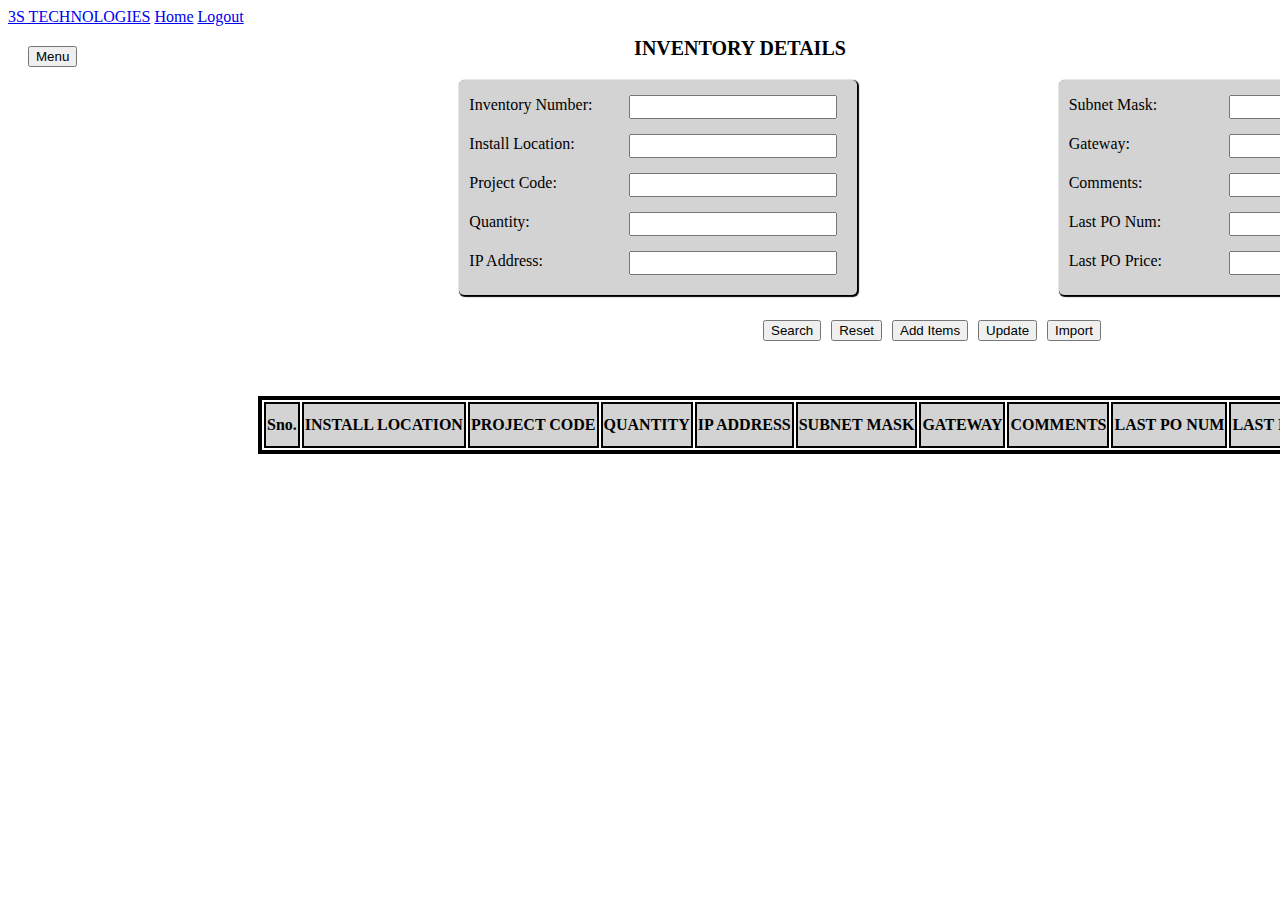
<file: templates/inventory.html>
<!DOCTYPE html>
<html lang="en">

<head>
    <meta charset="UTF-8">
    <meta name="viewport" content="width=device-width, initial-scale=1.0">
    <title>Document</title>
    <link rel="stylesheet" href="/static/style.css">
    <link href="https://cdn.jsdelivr.net/npm/bootstrap@5.3.2/dist/css/bootstrap.min.css" rel="stylesheet"
        integrity="sha384-T3c6CoIi6uLrA9TneNEoa7RxnatzjcDSCmG1MXxSR1GAsXEV/Dwwykc2MPK8M2HN" crossorigin="anonymous">
    <link rel="stylesheet" href="/static/style.css">
    <style>
        /* .filters-inventory {
            /* margin-top: -27px;
            margin-left: 190px;
            padding-left: 50px; 
        } */

        .search {
            display: flex;
            /* justify-content: center; */
            justify-content: space-evenly;
            margin-bottom: 20px;
            margin-left: 250px;
            max-height: 350px;
            /* box-shadow: 0 5px #888888; */
            width: 1400px;
        }

        .pad-15 {
            padding-top: 48px;
        }

        .grid1 {
            display: grid;
            /* margin-right: 30px; */
            box-shadow: 1px 1px 1px 1px black;
            background-color: lightgray;
            border-radius: 5px;
            padding: 10px;
        }

        .search input {
            width: 300px;
            font-size: 1rem;
            margin-top: 5px;
        }

        .container1 {
            /* margin-top: 10px; */
            margin: 50px;
            margin-left: 250px;
            width: 1400px;
            border: 2px solid black;
            /* justify-content: space-between; */
        }

        table,
        td {
            border: 1px solid black;
            /* border-collapse: collapse; */
            width: 1200px;
            text-align: center;
        }

        td {
            height: 40px;
            text-align: center;
            white-space: nowrap;
        }

        table {
            width: 1400px;
            border: 2px solid black;
        }

        th {
            border: 2px solid black;
            border-collapse: collapse;
            background-color: lightgray;
            width: 1200px;
            /* width: max-content; */
            height: 40px;
            text-align: center;
            /* width:100% */
            white-space: nowrap;
            /* color: white; */
        }

        .matter {
            overflow-x: scroll;
            overflow-y: scroll;
            width: 1400px;
            /* margin-left: 200px; */
            height: auto;
        }

        .button-container {
            display: flex;
            /* justify-content: center; */
            /* Adjust as needed */
            /* align-items: center; */
            margin-left: 750px;
            
            /* Adjust as needed */
        }

        .button-container div {
            margin: 5px;
        }

        .label-input-pair {
            display: flex;
            align-items: center;
            margin-bottom: 10px;
            margin-right: 10px;
        }

        .label-input-pair label {
            width: 150px;
            /* Adjust the width as needed */
            margin-right: 10px;
            text-align: left;
        }

        .label-input-pair input {
            width: 200px;
            /* Adjust the width as needed */
        }

        .add {
            overflow-y: auto;
            border: 2px solid black;
            /* box-shadow: 5px 10px #888880; */
            border-radius: 10px;
            width: 600px;
            display: none;
            overflow-x: visible;
            height: 220px;
            padding: 20px;
            margin-left: 650px;
            text-align: center;
            justify-items: center; 
            background-color: lightgray;
            /* display: grid; */
        }
        
        
        .btn {
            align-items: center;
        }

    </style>
</head>

<body>
    <div class="sidebar" id="sidebar">
        <ul>
            <li><a href="/main">Home</a></li>
            <li><a href="/item_details">Item Details</a></li>
            <li><a href="/inventory">Inventory</a></li>
            <li><a href="/purchase_orders">Purchase Orders</a></li>
            <li><a href="/lookup_details">Lookup Details</a></li>
        </ul>
    </div>
    <nav class="navbar bg-dark border-bottom border-body" data-bs-theme="dark">
        <div class="container-fluid mb-3 pt-3">
            <a class="navbar-brand" href="/main">3S TECHNOLOGIES</a>
            <a class="navbar-brand" href="/main">Home</a>
            <a class="navbar-brand" href="/logout">Logout</a>
        </div>
    </nav>
    <button class="toggle-btn" onclick="toggleSidebar()">Menu</button>
    <h3 style="margin-top: 30px; text-align: center;margin-top: -10PX;margin-left: 200PX;font-size: 20PX;">INVENTORY DETAILS</h3>
    <div class="filters-inventory" id="filters">
        <div class="box1">
            <div class="search">
                <div class="grid1">
                    <div class="label-input-pair">
                        <label for="search_inventory_id">Inventory Number:</label>
                        <input type="text" name="search" id="search_inventory_id">
                    </div>

                    <div class="label-input-pair">
                        <label for="search_install_location">Install Location:</label>
                        <input type="text" name="search" id="search_install_location">
                    </div>

                    <div class="label-input-pair">
                        <label for="search_project_code">Project Code:</label>
                        <input type="text" name="search" id="search_project_code">
                    </div>

                    <div class="label-input-pair">
                        <label for="search_quantity">Quantity:</label>
                        <input type="text" name="search" id="search_quantity">
                    </div>

                    <div class="label-input-pair">
                        <label for="search_ip_address">IP Address:</label>
                        <input type="text" name="search" id="search_ip_address">
                    </div>
                </div>

                <div class="grid1">
                    <div class="label-input-pair">
                        <label for="search_subnet_mask">Subnet Mask:</label>
                        <input type="text" name="search" id="search_subnet_mask">
                    </div>

                    <div class="label-input-pair">
                        <label for="search_gateway">Gateway:</label>
                        <input type="text" name="search" id="search_gateway">
                    </div>

                    <div class="label-input-pair">
                        <label for="search_comments">Comments:</label>
                        <input type="text" name="search" id="search_comments">
                    </div>

                    <div class="label-input-pair">
                        <label for="search_last_po_num">Last PO Num:</label>
                        <input type="text" name="search" id="search_last_po_num">
                    </div>

                    <div class="label-input-pair">
                        <label for="search_last_po_price">Last PO Price:</label>
                        <input type="text" name="search" id="search_last_po_price">
                    </div>
                </div>
                
            </div>
            <div class="button-container">
                <div>
                    <button onclick="fetchInventory(),toggleSearchBar()" class="button">Search</button>
                </div>
                <div>
                    <button onclick="resetFilters()" class="reset">Reset</button>
                </div>
                <form action="/execute1" method="post">
                    <button class="additem" style="margin: 5px;"> Add Items</button>
                </form>
                <form action="/update1" method="post">
                    <button  style="margin: 5px;">Update</button>
                </form>
                <form action="/upload1" method="post">
                    <button class="additem" style="margin: 5px;"> Import</button>
                </form>
                <!-- <button onclick="toggleAddBar()" style="margin: 5px;">Add Items</button> -->
            </div>
        </div>
    </div>
    <div class="add" style="display: none;">
        <form>
            <div class="label-input-pair">
                <label for="ITEM_NUMBER">Item Number:</label>
                <input type="text" name="ITEM_NUMBER" id="ITEM_NUMBER">
            </div>
            <div class="label-input-pair">
                <label for="INSTALL_LOCATION">Install Location:</label>
                <input type="text" name="INSTALL_LOCATION" id="INSTALL_LOCATION">
            </div>
            
            <div class="label-input-pair">
                <label for="PROJECT_CODE">Project Code:</label>
                <input type="text" name="PROJECT_CODE" id="PROJECT_CODE">
            </div>
            <div class="label-input-pair">
                <label for="QUANTITY">Quantity:</label>
                <input type="text" name="QUANTITY" id="QUANTITY">
            </div>
            <div class="label-input-pair">
                <label for="IP_ADDRESS">IP Address:</label>
                <input type="text" name="IP_ADDRESS" id="IP_ADDRESS">
            </div>
            <div class="label-input-pair">
                <label for="SUBNET_MASK">Subnet Mask:</label>
                <input type="text" name="SUBNET_MASK" id="SUBNET_MASK">
            </div>
            <div class="label-input-pair">
                <label for="GATEWAY">Gateway:</label>
                <input type="text" name="GATEWAY" id="GATEWAY">
            </div>
            <div class="label-input-pair">
                <label for="COMMENTS">Comments:</label>
                <input type="text" name="COMMENTS" id="COMMENTS">
            </div>
            <div class="label-input-pair">
                <label for="LAST_PO_NUM">Last PO Num:</label>
                <input type="text" name="LAST_PO_NUM" id="LAST_PO_NUM">
            </div>
            <!-- <div class="label-input-pair">
                <label for="ENABLED_FLAG">Enabled Flag:</label>
                <select id="ENABLED_FLAG" name="ENABLED_FLAG">
                    <option selected>Choose...</option>
                    <option value="Y">Yes</option>
                    <option value="N">No</option>
                </select>
            </div> -->
            <div class="label-input-pair">
                <label for="LAST_PO_PRICE">Last PO Price:</label>
                <input type="text" name="LAST_PO_PRICE" id="LAST_PO_PRICE">
            </div>
            <div class="label-input-pair">
                <label for="RENEWAL_DATE">Renewal Date:</label>
                <input type="date" name="RENEWAL_DATE" id="RENEWAL_DATE" readonly>
            </div>
            <div class="label-input-pair">
                <label for="NOTES">Notes:</label>
                <input type="text" name="NOTES" id="NOTES">
            </div>
            <div class="label-input-pair">
                <label for="CREATION_DATE">Creation Date:</label>
                <input type="date" name="CREATION_DATE" id="CREATION_DATE" readonly>
            </div>
            <div class="label-input-pair">
                <label for="LAST_UPDATE_DATE">Last Update Date:</label>
                <input type="date" name="LAST_UPDATE_DATE" id="LAST_UPDATE_DATE" readonly>
            </div>
            <div class="button-container1">
                <div>
                    <button type="button" onclick="submitForm1()" class="button1">Save</button>
                </div>
                <div>
                    <button type="button" onclick="toggleAddBar()" style="margin: 5px;">Cancel</button>
                </div>
            </div>
        </form>
    </div>
    <div class="container1">
        <div id="inventoryDataContainer" class="matter">
            <table>
                <tr>
                    <th>Sno.</th>
                    <th>INSTALL LOCATION</th>
                    <th>PROJECT CODE</th>
                    <th>QUANTITY</th>
                    <th>IP ADDRESS</th>
                    <th>SUBNET MASK</th>
                    <th>GATEWAY</th>
                    <th>COMMENTS</th>
                    <th>LAST PO NUM</th>
                    <th>LAST PO PRICE</th>
                    <th>RENEWAL DATE</th>
                    <th>NOTES</th>
                    <th>CREATION DATE</th>
                    <th>CREATED BY</th>
                    <th>LAST UPDATE DATE</th>
                    <th>LAST UPDATED BY</th>
                </tr>
            </table>
        </div>
    </div>

    <script src="/static/index.js"></script>

    <script>
        function fetchInventory() {
            var inventory_id = document.getElementById("search_inventory_id").value;
            var install_location = document.getElementById("search_install_location").value;
            var project_code = document.getElementById("search_project_code").value;
            var quantity = document.getElementById("search_quantity").value;
            var ip_address = document.getElementById("search_ip_address").value;
            var subnet_mask = document.getElementById("search_subnet_mask").value;
            var gateway = document.getElementById("search_gateway").value;
            var comments = document.getElementById("search_comments").value;
            var last_po_num = document.getElementById("search_last_po_num").value;
            var last_po_price = document.getElementById("search_last_po_price").value;

            var xhr = new XMLHttpRequest();
            xhr.onreadystatechange = function () {
                if (xhr.readyState == 4 && xhr.status == 200) {
                    // Update the content of the data container with the fetched item data
                    document.getElementById("inventoryDataContainer").innerHTML = xhr.responseText;
                }
            };
            var url = `/get_inventory_data?inventory_id=${encodeURIComponent(inventory_id)}&install_location=${encodeURIComponent(install_location)}&project_code=${encodeURIComponent(project_code)}&quantity=${encodeURIComponent(quantity)}&ip_address=${encodeURIComponent(ip_address)}&subnet_mask=${encodeURIComponent(subnet_mask)}&gateway=${encodeURIComponent(gateway)}&comments=${encodeURIComponent(comments)}&last_po_num=${encodeURIComponent(last_po_num)}&last_po_price=${encodeURIComponent(last_po_price)}`;
            xhr.open("GET", url, true);
            xhr.send();
        }

        function toggleSearchBar() {
            var searchBar = document.querySelector('.search');
            searchBar.style.display = (searchBar.style.display === 'none') ? 'flex' : 'none';
        }
        function resetFilters() {
            document.getElementById("search_inventory_id").value = "";
            document.getElementById("search_install_location").value = "";
            document.getElementById("search_project_code").value = "";
            document.getElementById("search_quantity").value = "";
            document.getElementById("search_ip_address").value = "";
            document.getElementById("search_subnet_mask").value = "";
            document.getElementById("search_gateway").value = "";
            document.getElementById("search_comments").value = "";
            document.getElementById("search_last_po_num").value = "";
            document.getElementById("search_last_po_price").value = "";
        }
        function toggleAddBar() {
            var addBar = document.querySelector('.add');
            addBar.style.display = (addBar.style.display === 'none') ? 'flex' : 'none';
        }

        function submitForm1() {
            // Get data from the form
            var ITEM_NUMBER = document.getElementById("ITEM_NUMBER").value;
            var INSTALL_LOCATION = document.getElementById("INSTALL_LOCATION").value;
            var PROJECT_CODE = document.getElementById("PROJECT_CODE").value;
            var QUANTITY = document.getElementById("QUANTITY").value;
            var IP_ADDRESS = document.getElementById("IP_ADDRESS").value;
            var SUBNET_MASK = document.getElementById("SUBNET_MASK").value;
            var GATEWAY = document.getElementById("GATEWAY").value;
            var COMMENTS = document.getElementById("COMMENTS").value;
            var LAST_PO_NUM = document.getElementById("LAST_PO_NUM").value;
            var LAST_PO_PRICE = document.getElementById("LAST_PO_PRICE").value;
            var RENEWAL_DATE = document.getElementById("RENEWAL_DATE").value;
            var NOTES = document.getElementById("NOTES").value;
            var CREATION_DATE = document.getElementById("CREATION_DATE").value;
            var LAST_UPDATE_DATE = document.getElementById("LAST_UPDATE_DATE").value;

            // AJAX request to send data to the server for insertion
            var xhr = new XMLHttpRequest();
            xhr.onreadystatechange = function () {
                if (xhr.readyState == 4 && xhr.status == 200) {
                    // Optionally, you can handle the response from the server
                    console.log(xhr.responseText);
                    alert("Form submitted successfully!");
                    // Clear the form fields after successful insertion
                    document.getElementById("ITEM_NUMBER").value = '';
                    document.getElementById("INSTALL_LOCATION").value = '';
                    document.getElementById("PROJECT_CODE").value = '';
                    document.getElementById("QUANTITY").value = '';
                    document.getElementById("IP_ADDRESS").value = '';
                    document.getElementById("SUBNET_MASK").value = '';
                    document.getElementById("GATEWAY").value = '';
                    document.getElementById("COMMENTS").value = '';
                    document.getElementById("LAST_PO_NUM").value = '';
                    document.getElementById("LAST_PO_PRICE").value = '';
                    document.getElementById("RENEWAL_DATE").value = '';
                    document.getElementById("NOTES").value = '';
                    document.getElementById("CREATION_DATE").value = '';
                    document.getElementById("LAST_UPDATE_DATE").value = '';
                    
                }
            };
            xhr.open("POST", "/insert_data4", true);
            xhr.setRequestHeader("Content-Type", "application/json;charset=UTF-8");

            // Send data as JSON
            var data = {
                "ITEM_NUMBER": ITEM_NUMBER,
                "INSTALL_LOCATION": INSTALL_LOCATION,
                "PROJECT_CODE": PROJECT_CODE,
                "QUANTITY": QUANTITY,
                "IP_ADDRESS": IP_ADDRESS,
                "SUBNET_MASK": SUBNET_MASK,
                "GATEWAY": GATEWAY,
                "COMMENTS": COMMENTS,
                "LAST_PO_NUM": LAST_PO_NUM,
                "LAST_PO_PRICE": LAST_PO_PRICE,
                "RENEWAL_DATE": RENEWAL_DATE,
                "NOTES": NOTES,
                "CREATION_DATE": CREATION_DATE,
                "LAST_UPDATE_DATE": LAST_UPDATE_DATE,
            };
            xhr.send(JSON.stringify(data));
        }




        document.getElementById('LAST_UPDATE_DATE').valueAsDate = new Date();
        document.getElementById('RENEWAL_DATE').valueAsDate = new Date();
        document.getElementById('CREATION_DATE').valueAsDate = new Date();
    </script>
    
</body>

</html>
</file>
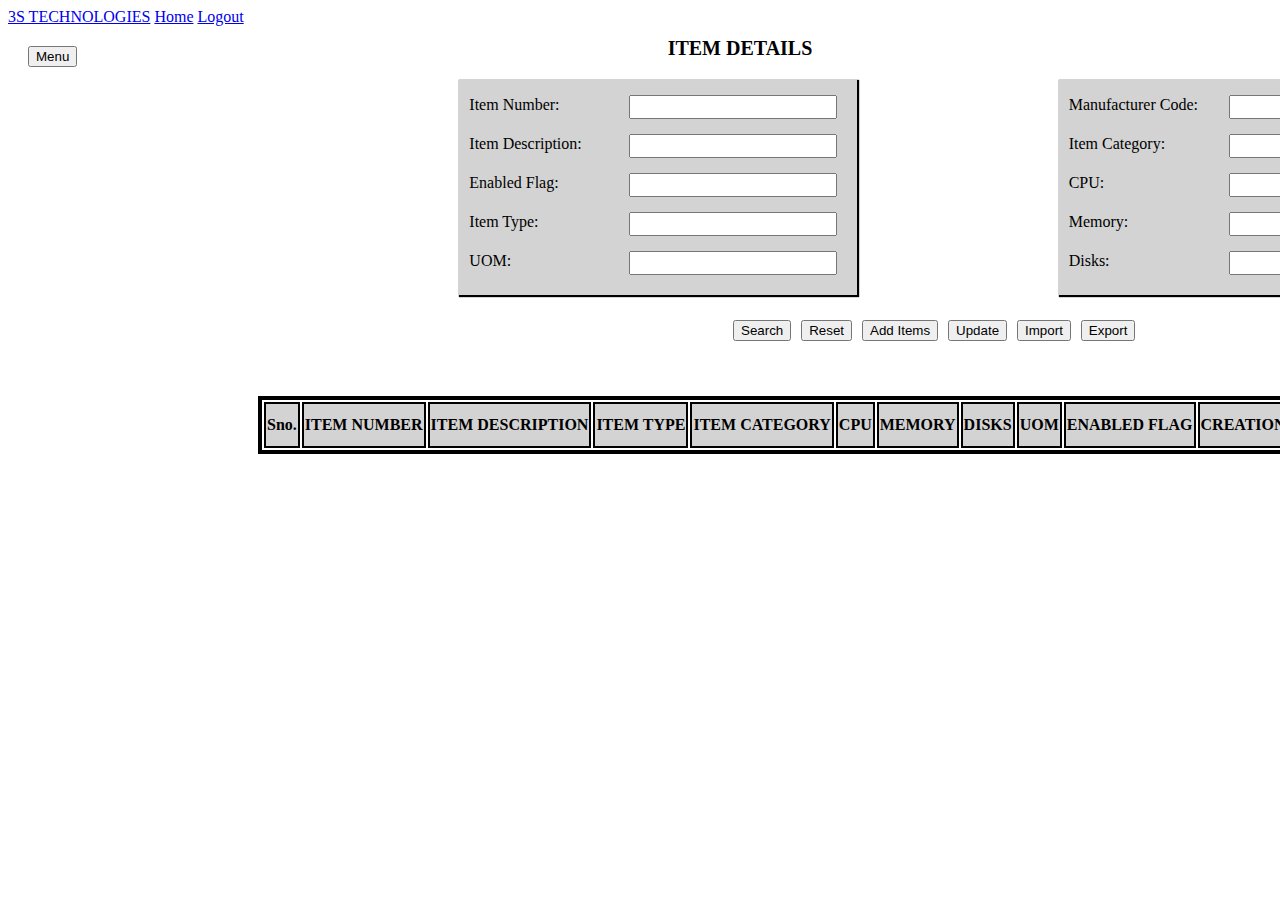
<file: templates/item_details.html>
<!DOCTYPE html>
<html lang="en">

<head>
    <meta charset="UTF-8">
    <meta name="viewport" content="width=device-width, initial-scale=1.0">
    <title>Document</title>
    <link rel="stylesheet" href="/static/style.css">
    <link href="https://cdn.jsdelivr.net/npm/bootstrap@5.3.2/dist/css/bootstrap.min.css" rel="stylesheet"
        integrity="sha384-T3c6CoIi6uLrA9TneNEoa7RxnatzjcDSCmG1MXxSR1GAsXEV/Dwwykc2MPK8M2HN" crossorigin="anonymous">
    <link rel="stylesheet" href="/static/style.css">
    <link rel="stylesheet" href="https://cdnjs.cloudflare.com/ajax/libs/font-awesome/6.5.1/css/all.min.css">
    <style>
        /* .filters-item_details {
            /* margin-top: -27px;
            margin-left: 190px;
            padding-left: 50px; 
        } */

        .search {
            display: flex;
            /* justify-content: center; */
            justify-content: space-evenly;
            margin-bottom: 20px;
            margin-left: 250px;
            max-height: 350px;
            /* box-shadow: 0 5px #888888; */
            width: 1400px;
        }

        .pad-15 {
            padding-top: 48px;
        }

        .grid1 {
            display: grid;
            /* margin-right: 30px; */
            box-shadow: 1px 1px 1px 1px black;
            background-color: lightgray;
            padding: 10px;
        }

        .search input {
            width: 300px;
            font-size: 1rem;
            margin-top: 5px;
        }

        .container1 {
            /* margin-top: 10px; */
            margin: 50px;
            margin-left: 250px;
            width: 1400px;
            border: 2px solid black;
            /* justify-content: space-between; */
        }

        table,
        td {
            border: 1px solid black;
            /* border-collapse: collapse; */
            width: 1200px;
            text-align: center;
        }

        td {
            height: 40px;
            text-align: center;
            white-space: nowrap;
        }

        table {
            width: 1400px;
            border: 2px solid black;
        }

        th {
            border: 2px solid black;
            border-collapse: collapse;
            background-color: lightgray;
            width: 1200px;
            /* width: max-content; */
            height: 40px;
            text-align: center;
            /* width:100% */
            white-space: nowrap;
            /* color: white; */
        }

        .matter {
            overflow-x: scroll;
            overflow-y: scroll;
            width: 1400px;
            /* margin-left: 200px; */
            height: auto;
        }

        .button-container {
            display: flex;
            /* justify-content: center; */
            /* Adjust as needed */
            /* align-items: center; */
            margin-left: 720px;
            
            /* Adjust as needed */
        }

        .button-container div {
            margin: 5px;
        }

        .label-input-pair {
            display: flex;
            align-items: center;
            margin-bottom: 10px;
            margin-right: 10px;
        }

        .label-input-pair label {
            width: 150px;
            /* Adjust the width as needed */
            margin-right: 10px;
            text-align: left;
        }

        .label-input-pair input {
            width: 200px;
            /* Adjust the width as needed */
        }

        .add {
            overflow-y: auto;
            border: 2px solid black;
            /* box-shadow: 5px 10px #888880; */
            border-radius: 10px;
            width: 600px;
            display: none;
            overflow-x: visible;
            height: 220px;
            padding: 20px;
            margin-left: 650px;
            text-align: center;
            justify-items: center; 
            /* display: grid; */
        }

        .btn {
            align-items: center;
        }
        
    </style>
</head>

<body>
    <div class="sidebar" id="sidebar">
        <ul>
            <li><a href="/main">Home</a></li>
            <li><a href="/item_details">Item Details</a></li>
            <li><a href="/inventory">Inventory</a></li>
            <li><a href="/purchase_orders">Purchase Orders</a></li>
            <li><a href="/lookup_details">Lookup Details</a></li>
        </ul>
    </div>
    <nav class="navbar bg-dark border-bottom border-body" data-bs-theme="dark">
        <div class="container-fluid mb-3 pt-3">

            <a class="navbar-brand" href="/main">3S TECHNOLOGIES</a>
            <a class="navbar-brand" href="/main">Home</a>
            <a class="navbar-brand" href="/logout">Logout</a>
        </div>
    </nav>
    <button class="toggle-btn" onclick="toggleSidebar()">Menu</button>
    <h3 style="margin-top: 30px; text-align: center;margin-top: -10PX;font-size: 20PX;margin-left: 200PX;">ITEM DETAILS</h3>
    <div class="filters-item_details" id="filters">
       
        <!-- <button class="toggle-btn" onclick="toggleSearchBar()"><i class="fa-solid fa-magnifying-glass"></i></button> -->
        <div class="box1">
            <div class="search">
                <div class="grid1">
                    <div class="label-input-pair">
                        <label for="search_item_number">Item Number:</label>
                        <input type="text" name="search" id="search_item_number">
                    </div>
                    <div class="label-input-pair">
                        <label for="search_item_description">Item Description:</label>
                        <input type="text" name="search" id="search_item_description">
                    </div>
                    <div class="label-input-pair">
                        <label for="search_enabled_flag">Enabled Flag:</label>
                        <input type="text" name="search" id="search_enabled_flag">
                    </div>
                    <div class="label-input-pair">
                        <label for="search_item_type">Item Type:</label>
                        <input type="text" name="search" id="search_item_type">
                    </div>
                    <div class="label-input-pair">
                        <label for="search_uom">UOM:</label>
                        <input type="text" name="search" id="search_uom">
                    </div>
                </div>
                <div class="grid1">
                    <div class="label-input-pair">
                        <label for="search_manufacturer_code">Manufacturer Code:</label>
                        <input type="text" name="search" id="search_manufacturer_code">
                    </div>
                    <div class="label-input-pair">
                        <label for="search_item_category">Item Category:</label>
                        <input type="text" name="search" id="search_item_category">
                    </div>
                    <div class="label-input-pair">
                        <label for="search_cpu">CPU:</label>
                        <input type="text" name="search" id="search_cpu">
                    </div>
                    <div class="label-input-pair">
                        <label for="search_memory">Memory:</label>
                        <input type="text" name="search" id="search_memory">
                    </div>
                    <div class="label-input-pair">
                        <label for="search_disks">Disks:</label>
                        <input type="text" name="search" id="search_disks">
                    </div>
                </div>
            </div>
            <div class="button-container">
                <div>
                    <button onclick="fetchItemData(),toggleSearchBar()" class="button">Search</button>
                </div>
                <div>
                    <button onclick="resetFilters()" class="reset">Reset</button>
                </div>
                <form action="/execute" method="post">
                    <button  style="margin: 5px;"> Add Items</button>
                </form>
                <!-- <div>
                    <button onclick="toggleAddBar()">Add Items</button>
                </div> -->
                <form action="/update" method="post">
                    <button style="margin: 5px;">Update</button>
                </form>
                <form action="/upload" method="post">
                    <button  style="margin: 5px;">Import</button>
                </form>
                <form action="/extract" method="post">
                    <button  style="margin: 5px;">Export</button>
                </form>
            </div>
        </div>
    </div>
    <div class="add" style="display: none;">
        <form>
            <div class="label-input-pair">
                <label for="ITEM_NUMBER">Item Number:</label>
                <input type="text" name="ITEM_NUMBER" id="ITEM_NUMBER">
            </div>
            <div class="label-input-pair">
                <label for="ITEM_DESCRIPTION">Item Description:</label>
                <input type="text" name="ITEM_DESCRIPTION" id="ITEM_DESCRIPTION">
            </div>
            
            <div class="label-input-pair">
                <label for="ITEM_TYPE">Item Type:</label>
                <input type="text" name="ITEM_TYPE" id="ITEM_TYPE">
            </div>
            <div class="label-input-pair">
                <label for="MANUFACTURER_CODE">Manufacturer Code:</label>
                <input type="text" name="MANUFACTURER_CODE" id="MANUFACTURER_CODE">
            </div>
            <div class="label-input-pair">
                <label for="ITEM_CATEGORY">Item Category:</label>
                <input type="text" name="ITEM_CATEGORY" id="ITEM_CATEGORY">
            </div>
            
            <div class="label-input-pair">
                <label for="CPU">CPU:</label>
                <input type="text" name="CPU" id="CPU">
            </div>
            <div class="label-input-pair">
                <label for="MEMORY">Memory:</label>
                <input type="text" name="MEMORY" id="MEMORY">
            </div>
            <div class="label-input-pair">
                <label for="DISKS">DISKS:</label>
                <input type="text" name="DISKS" id="DISKS">
            </div>
            
            <div class="label-input-pair">
                <label for="UOM">UOM:</label>
                <input type="text" name="UOM" id="UOM">
            </div>
            
            <div class="label-input-pair">
                <label for="ENABLED_FLAG">Enabled Flag:</label>
                <select id="ENABLED_FLAG" name="ENABLED_FLAG">
                    <option selected>Choose...</option>
                    <option value="Y">Yes</option>
                    <option value="N">No</option>
                </select>
            </div>
            
            <div class="label-input-pair">
                <label for="CREATION_DATE">Creation Date:</label>
                <input type="date" name="CREATION_DATE" id="CREATION_DATE" readonly>
            </div>
            
            <div class="label-input-pair">
                <label for="LAST_UPDATE_DATE">Last Update Date:</label>
                <input type="date" name="LAST_UPDATE_DATE" id="LAST_UPDATE_DATE" readonly>
            </div>
            
            <div class="button-container1">
                <div>
                    <button type="button" onclick="submitForm1()" class="button1">Save</button>
                </div>
                <div>
                    <button type="button" onclick="toggleAddBar()" style="margin: 5px;">Cancel</button>
                </div>
            </div>
        </form>
    </div>
    <div class="container1">
        <div id="itemDataContainer" class="matter">
            <table>
                <tr>
                    
                    <th>Sno.</th>
                    <th>ITEM NUMBER</th>
                    <th>ITEM DESCRIPTION</th>
                    <th>ITEM TYPE</th>
                    <th>ITEM CATEGORY</th>
                    <th>CPU</th>
                    <th>MEMORY</th>
                    <th>DISKS</th>
                    <th>UOM</th>
                    <th>ENABLED FLAG</th>
                    <th>CREATION DATE</th>
                    <th>CREATED BY</th>
                    <th>LAST UPDATE DATE</th>
                    <th>LAST UPDATED BY</th>
                </tr>
                
            </table>
        </div>
    </div>


    <script src="/static/index.js"></script>
    <script>
        function fetchItemData() {
            // Collect filter values
            // var item_id = document.getElementById("search_item_id").value;
            var item_number = document.getElementById("search_item_number").value;
            var item_description = document.getElementById("search_item_description").value;
            var enabled_flag = document.getElementById("search_enabled_flag").value;
            var item_type = document.getElementById("search_item_type").value;
            var manufacturer_code = document.getElementById("search_manufacturer_code").value;
            var item_category = document.getElementById("search_item_category").value;
            var cpu = document.getElementById("search_cpu").value;
            var memory = document.getElementById("search_memory").value;
            var disks = document.getElementById("search_disks").value;
            var uom = document.getElementById("search_uom").value;
            // Use an AJAX request to fetch item data from the server
            var xhr = new XMLHttpRequest();
            xhr.onreadystatechange = function () {
                if (xhr.readyState == 4 && xhr.status == 200) {
                    // Update the content of the data container with the fetched item data
                    document.getElementById("itemDataContainer").innerHTML = xhr.responseText;
                }
            };

            // Construct URL with filter parameters
            var url = `/get_item_data?item_number=${encodeURIComponent(item_number)}&item_description=${encodeURIComponent(item_description)}&enabled_flag=${encodeURIComponent(enabled_flag)}&item_type=${encodeURIComponent(item_type)}&manufacturer_code=${encodeURIComponent(manufacturer_code)}&item_category=${encodeURIComponent(item_category)}&cpu=${encodeURIComponent(cpu)}&memory=${encodeURIComponent(memory)}&disks=${encodeURIComponent(disks)}&uom=${encodeURIComponent(uom)}`;
            xhr.open("GET", url, true);
            xhr.send();
        }
        function toggleSearchBar() {
            var searchBar = document.querySelector('.search');
            searchBar.style.display = (searchBar.style.display === 'none') ? 'flex' : 'none';
        }
        function resetFilters() {
            // Reset all filter fields to empty
            document.getElementById("search_item_number").value = "";
            document.getElementById("search_item_description").value = "";
            document.getElementById("search_enabled_flag").value = "";
            document.getElementById("search_item_type").value = "";
            document.getElementById("search_manufacturer_code").value = "";
            document.getElementById("search_item_category").value = "";
            document.getElementById("search_cpu").value = "";
            document.getElementById("search_memory").value = "";
            document.getElementById("search_disks").value = "";
            document.getElementById("search_uom").value = "";
        }
        function toggleAddBar() {
            var addBar = document.querySelector('.add');
            addBar.style.display = (addBar.style.display === 'none') ? 'grid' : 'none';
        }

        function submitForm1() {
            // Get data from the form
            var ITEM_NUMBER = document.getElementById("ITEM_NUMBER").value;
            var ITEM_DESCRIPTION = document.getElementById("ITEM_DESCRIPTION").value;
            var ITEM_TYPE = document.getElementById("ITEM_TYPE").value;
            var MANUFACTURER_CODE = document.getElementById("MANUFACTURER_CODE").value;
            var ITEM_CATEGORY = document.getElementById("ITEM_CATEGORY").value;
            var CPU = document.getElementById("CPU").value;
            var MEMORY = document.getElementById("MEMORY").value;
            var DISKS = document.getElementById("DISKS").value;
            var UOM = document.getElementById("UOM").value;
            var ENABLED_FLAG = document.getElementById("ENABLED_FLAG").value;
            var CREATION_DATE = document.getElementById("CREATION_DATE").value;
            var LAST_UPDATE_DATE = document.getElementById("LAST_UPDATE_DATE").value;

            // AJAX request to send data to the server for insertion
            var xhr = new XMLHttpRequest();
            xhr.onreadystatechange = function () {
                if (xhr.readyState == 4 && xhr.status == 200) {
                    // Optionally, you can handle the response from the server
                    console.log(xhr.responseText);
                    alert("Form submitted successfully!");
                    // Clear the form fields after successful insertion
                    document.getElementById("ITEM_NUMBER").value = '';
                    document.getElementById("ITEM_DESCRIPTION").value = '';
                    document.getElementById("ITEM_TYPE").value = '';
                    document.getElementById("MANUFACTURER_CODE").value = '';
                    
                    document.getElementById("ITEM_CATEGORY").value = '';
                    document.getElementById("CPU").value = '';
                    document.getElementById("MEMORY").value = '';
                    document.getElementById("DISKS").value = '';
                    
                    document.getElementById("UOM").value = '';
                    document.getElementById("ENABLED_FLAG").value = '';
                    
                    document.getElementById("CREATION_DATE").value = '';
                    document.getElementById("LAST_UPDATE_DATE").value = '';
                    
                }
            };
            xhr.open("POST", "/insert_data1", true);
            xhr.setRequestHeader("Content-Type", "application/json;charset=UTF-8");

            // Send data as JSON
            var data = {
                "ITEM_NUMBER": ITEM_NUMBER,
                "ITEM_DESCRIPTION": ITEM_DESCRIPTION,
                "ITEM_TYPE": ITEM_TYPE,
                "MANUFACTURER_CODE": MANUFACTURER_CODE,
                "ITEM_CATEGORY": ITEM_CATEGORY,
                "CPU": CPU,
                "MEMORY": MEMORY,
                "DISKS": DISKS,
                "UOM": UOM,
                "ENABLED_FLAG": ENABLED_FLAG,
                "CREATION_DATE": CREATION_DATE,
                "LAST_UPDATE_DATE": LAST_UPDATE_DATE,
            };
            xhr.send(JSON.stringify(data));
        }
        document.getElementById('LAST_UPDATE_DATE').valueAsDate = new Date();
        document.getElementById('CREATION_DATE').valueAsDate = new Date();
    </script>
</body>

</html>
</file>
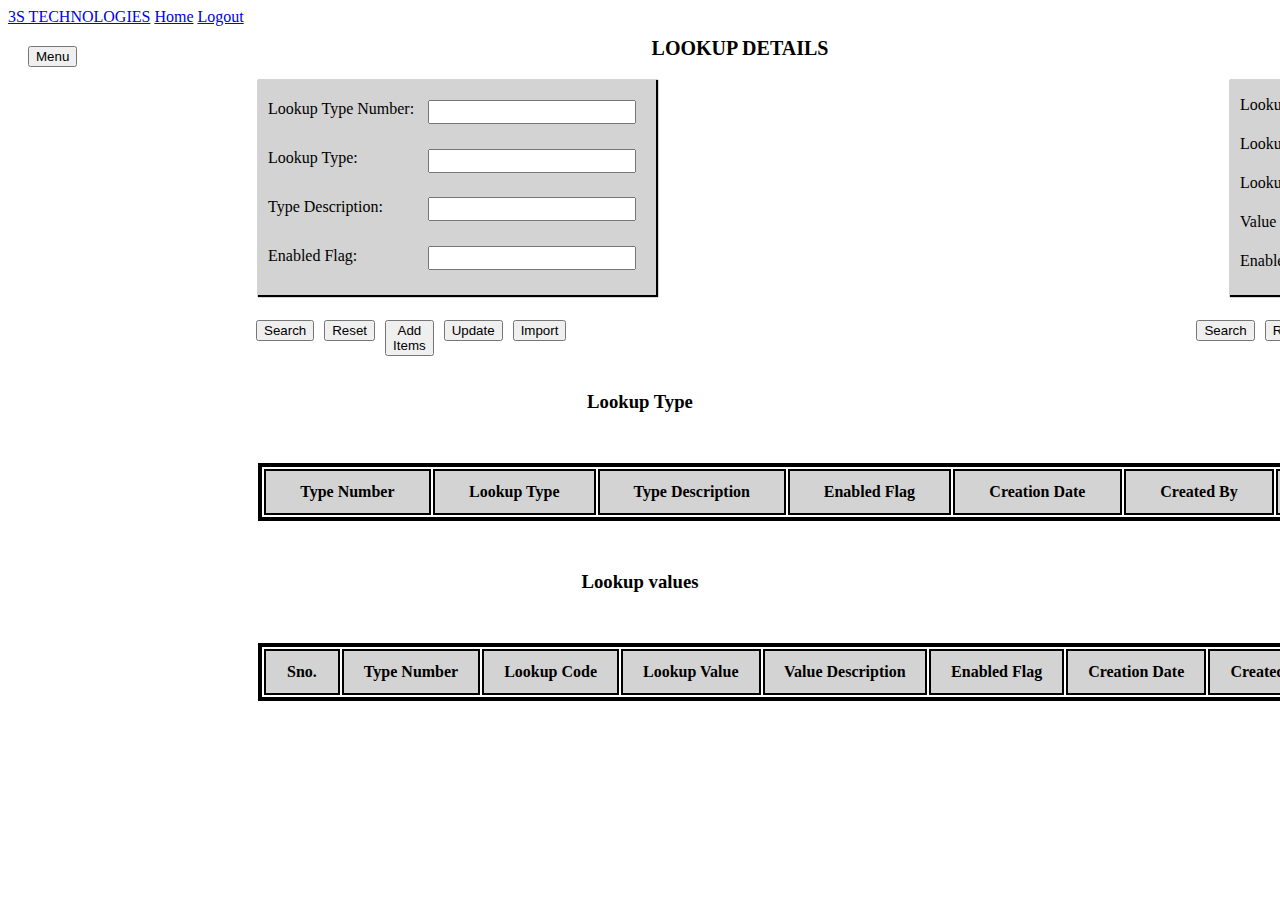
<file: templates/lookup_details.html>
<!DOCTYPE html>
<html lang="en">

<head>
    <meta charset="UTF-8">
    <meta name="viewport" content="width=device-width, initial-scale=1.0">
    <title>Document</title>
    <link rel="stylesheet" href="/static/style.css">
    <link href="https://cdn.jsdelivr.net/npm/bootstrap@5.3.2/dist/css/bootstrap.min.css" rel="stylesheet"
        integrity="sha384-T3c6CoIi6uLrA9TneNEoa7RxnatzjcDSCmG1MXxSR1GAsXEV/Dwwykc2MPK8M2HN" crossorigin="anonymous">
    <link rel="stylesheet" href="/static/style.css">
    <link rel="stylesheet" href="https://cdnjs.cloudflare.com/ajax/libs/font-awesome/6.5.1/css/all.min.css">
    <style>
        .search {
            display: flex;
            /* justify-content: center; */
            justify-content: space-between;
            margin-bottom: 20px;
            margin-left: 250px;
            max-height: 350px;
            /* box-shadow: 0 5px #888888; */
            width: 1400px;
        }

        .pad-15 {
            padding-top: 48px;
        }

        .grid1 {
            display: grid;
            margin-right: 30px;
            box-shadow: 1px 1px 1px 1px black;
            background-color: lightgray;
            padding: 10px;
        }

        .search input {
            width: 300px;
            font-size: 1rem;
            margin-top: 5px;
        }

        .container1 {
            /* margin-top: 10px; */
            margin: 50px;
            margin-left: 250px;
            width: 1400px;
            border: 2px solid black;
            /* justify-content: space-between; */
        }

        table,
        td {
            border: 1px solid black;
            /* border-collapse: collapse; */
            width: 1200px;
            text-align: center;
        }

        td {
            height: 40px;
            text-align: center;
            white-space: nowrap;
        }

        table {
            width: 1400px;
            border: 2px solid black;
        }

        th {
            border: 2px solid black;
            border-collapse: collapse;
            background-color: lightgray;
            width: 1200px;
            /* width: max-content; */
            height: 40px;
            text-align: center;
            /* width:100% */
            white-space: nowrap;
            /* color: white; */
        }

        .matter {
            overflow-x: scroll;
            overflow-y: scroll;
            width: 1400px;
            /* margin-left: 200px; */
            height: auto;
        }

        .button-container {
            display: flex;
            /* justify-content: center; */
            /* Adjust as needed */
            /* align-items: center; */
            margin-left: 243px;

            /* Adjust as needed */
        }

        .button-container div {
            margin: 5px;
        }
        #btn{
            margin-left: 620px;
        }

        .label-input-pair {
            display: flex;
            align-items: center;
            margin-bottom: 10px;
            margin-right: 10px;
        }

        .label-input-pair label {
            width: 150px;
            /* Adjust the width as needed */
            margin-right: 10px;
            text-align: left;
        }

        .label-input-pair input {
            width: 200px;
            /* Adjust the width as needed */
        }

        .add {
            position: relative;
            overflow-y: auto;
            border: 2px solid black;
            /* box-shadow: 5px 10px #888880; */
            border-radius: 10px;
            width: 600px;
            min-width: 600px;
            display: none;
            overflow-x: visible;
            height: 220px;
            padding: 20px;
            margin-left: 250px;
            text-align: center;
            justify-items: center;
            /* display: grid; */
        }

        .add1 {
            position: relative;
            overflow-y: auto;
            border: 2px solid black;
            /* box-shadow: 5px 10px #888880; */
            border-radius: 10px;
            width: 600px;
            min-width: 600px;
            display: none;
            overflow-x: visible;
            height: 220px;
            padding: 20px;
            margin-left: 200px;
            text-align: center;
            justify-items: center;
            /* display: grid; */
        }

        .btn {
            align-items: center;
        }
    </style>
</head>

<body>

    <div class="sidebar" id="sidebar">
        <ul>
            <li><a href="/main">Home</a></li>
            <li><a href="/item_details">Item Details</a></li>
            <li><a href="/inventory">Inventory</a></li>
            <li><a href="/purchase_orders">Purchase Orders</a></li>
            <li><a href="/lookup_details">Lookup Details</a></li>
        </ul>
    </div>
    <nav class="navbar bg-dark border-bottom border-body" data-bs-theme="dark">
        <div class="container-fluid mb-3 pt-3">
            <a class="navbar-brand" href="/main">3S TECHNOLOGIES</a>
            <a class="navbar-brand" href="/main">Home</a>
            <a class="navbar-brand" href="/logout">Logout</a>
        </div>
    </nav>
    <button class="toggle-btn" onclick="toggleSidebar()">Menu</button>
    <h3 style="margin-top: 30px; text-align: center;margin-top: -10PX;margin-left: 200PX;font-size: 20PX;">LOOKUP DETAILS</h3>
    <div class="filters-lookup_type" id="filters">
        <div class="box1">
            <div class="search">
                <div class="grid1">
                    <div class="label-input-pair">
                        <label for="search_lookup_type_number">Lookup Type Number:</label>
                        <input type="text" name="search" id="search_lookup_type_number">
                    </div>
                    <div class="label-input-pair">
                        <label for="search_lookup_type">Lookup Type:</label>
                        <input type="text" name="search" id="search_lookup_type">
                    </div>
                    <div class="label-input-pair">
                        <label for="search_type_description">Type Description:</label>
                        <input type="text" name="search" id="search_type_description">
                    </div>
                    <div class="label-input-pair">
                        <label for="search_enabled_flag">Enabled Flag:</label>
                        <input type="text" name="search" id="search_enabled_flag">
                    </div>
                </div>
                <div class="grid1">
                    <div class="label-input-pair">
                        <label for="search_lookup_type_number1">Lookup Type Number:</label>
                        <input type="text" name="search" id="search_lookup_type_number1">
                    </div>
                    <div class="label-input-pair">
                        <label for="search_lookup_code">Lookup Code:</label>
                        <input type="text" name="search" id="search_lookup_code">
                    </div>
                    <div class="label-input-pair">
                        <label for="search_lookup_value">Lookup Value:</label>
                        <input type="text" name="search" id="search_lookup_value">
                    </div>
                    <div class="label-input-pair">
                        <label for="search_value_description">Value Description:</label>
                        <input type="text" name="search" id="search_value_description">
                    </div>
                    <div class="label-input-pair">
                        <label for="search_enabled_flag1">Enabled Flag:</label>
                        <input type="text" name="search" id="search_enabled_flag1">
                    </div>
                </div>
            </div>
            <div style="display: flex;">
                <div class="button-container">
                    <div>
                        <button onclick="fetchTypeData(),toggleSearchBar()" class="button">Search</button>
                    </div>
                    <div>
                        <button onclick="resetFilters()" class="reset">Reset</button>
                    </div>
                    <form action="/execute2" method="post">
                    <button class="additem" style="margin: 5px;"> Add Items</button>
                </form>
                <form action="/update2" method="post">
                    <button  style="margin: 5px;">Update</button>
                </form>
                <form action="/upload2" method="post">
                    <button  style="margin: 5px;">Import</button>
                </form>
                    <!-- <div>
                        <button onclick="toggleAddBar()">Add Items</button>
                    </div> -->
                </div>

                <div class="button-container" id="btn">
                    <div>
                        <button onclick="fetchValueData(),toggleSearchBar()" class="button">Search</button>
                    </div>
                    <div>
                        <button onclick="resetFilters_()" class="reset">Reset</button>
                    </div>
                    <form action="/execute3" method="post">
                    <button class="additem" style="margin: 5px;"> Add Items</button>
                </form>
                <form action="/update3" method="post">
                    <button  style="margin: 5px;">Update</button>
                </form>
                <form action="/upload3" method="post">
                    <button  style="margin: 5px;">Import</button>
                </form>
                    <!-- <div>
                        <button onclick="toggleAddBar1()">Add Items</button>
                    </div> -->
                </div>
            </div>
        </div>
    </div>
    <div style="display: flex;">
        <div class="add" style="display: none;">
            <form>
                <div class="label-input-pair">
                    <label for="LOOKUP_TYPE">Lookup Type:</label>
                    <input type="text" name="LOOKUP_TYPE" id="LOOKUP_TYPE">
                </div>
                <div class="label-input-pair">
                    <label for="TYPE_DESCRIPTION">Type Description:</label>
                    <input type="text" name="ITEM_DESCRIPTION" id="TYPE_DESCRIPTION">
                </div>
                <div class="label-input-pair">
                    <label for="ENABLED_FLAG">Enabled Flag:</label>
                    <select id="ENABLED_FLAG" name="ENABLED_FLAG">
                        <option selected>Choose...</option>
                        <option value="Y">Yes</option>
                        <option value="N">No</option>
                    </select></td>
                </div>
                <div class="label-input-pair">
                    <label for="CREATION_DATE">Creation Date:</label>
                    <input type="date" id="date">
                </div>
                <div class="label-input-pair">
                    <label for="LAST_UPDATE_DATE">Last Update Date:</label>
                    <input type="date" id="date1">
                </div>
                <div class="button-container1">
                    <div>
                        <button type="button" onclick="submitForm1()" class="button1">Save</button>
                    </div>
                    <div>
                        <button type="button" onclick="toggleAddBar()" style="margin: 5px;">Cancel</button>
                    </div>
                </div>
            </form>
        </div>
        <div class="add1" style="display: none;">
            <form>
                <div class="label-input-pair">
                    <label for="LOOKUP_TYPE_NUMBER">Lookup Type Number:</label>
                    <input type="text" name="LOOKUP_TYPE_NUMBER" id="LOOKUP_TYPE_NUMBER">
                </div>
                <div class="label-input-pair">
                    <label for="LOOKUP_CODE">Lookup Code:</label>
                    <input type="text" name="LOOKUP_CODE" id="LOOKUP_CODE">
                </div>
                <div class="label-input-pair">
                    <label for="LOOKUP_VALUE">Lookup Value:</label>
                    <input type="text" name="LOOKUP_VALUE" id="LOOKUP_VALUE">
                </div>
                <div class="label-input-pair">
                    <label for="VALUE_DESCRIPTION">Value Description:</label>
                    <input type="text" name="VALUE_DESCRIPTION" id="VALUE_DESCRIPTION">
                </div>
                <div class="label-input-pair">
                    <label for="ENABLED_FLAG1">Enabled Flag:</label>
                    <select id="ENABLED_FLAG1" name="ENABLED_FLAG1">
                        <option selected>Choose...</option>
                        <option value="Y">Yes</option>
                        <option value="N">No</option>
                    </select></td>
                </div>
                <div class="label-input-pair">
                    <label for="CREATION_DATE">Creation Date:</label>
                    <input type="date" id="date2">
                </div>
                <div class="label-input-pair">
                    <label for="LAST_UPDATE_DATE">Last Update Date:</label>
                    <input type="date" id="date3">
                </div>
                <div class="button-container1">
                    <div>
                        <button type="button" onclick="submitForm2()" class="button1">Save</button>
                    </div>
                    <div>
                        <button type="button" onclick="toggleAddBar()" style="margin: 5px;">Cancel</button>
                    </div>
                </div>
            </form>
        </div>
    </div>
    <center>
        <h3 style="margin-top: 30px;">Lookup Type</h3>
    </center>
    <div class="container1">
        <div id="typeDataContainer" class="matter">
            <table>
                <tr>
                    
                    <th>Type Number</th>
                    <th>Lookup Type</th>
                    <th>Type Description</th>
                    <th>Enabled Flag</th>
                    <th>Creation Date</th>
                    <th>Created By</th>
                    <th>Last Update Date</th>
                    <th>Last Updated By</th>
                </tr>
            </table>
        </div>
    </div>
    <center>
        <h3>Lookup values</h3>
    </center>
    <div class="container1">
        <div id="valueDataContainer" class="matter">
            <table>
                <tr>
                    
                    <th>Sno.</th>
                    <th>Type Number</th>
                    <th>Lookup Code</th>
                    <th>Lookup Value</th>
                    <th>Value Description</th>
                    <th>Enabled Flag</th>
                    <th>Creation Date</th>
                    <th>Created By</th>
                    <th>Last Update Date</th>
                    <th>Last Updated By</th>
                </tr>
            </table>
        </div>
    </div>
    

    <script src="/static/index.js"></script>

    <script>
        function toggleSearchBar() {
            var searchBar = document.querySelector('.search');
            searchBar.style.display = (searchBar.style.display === 'none') ? 'flex' : 'none';
        }
        function fetchTypeData() {
            // Collect filter values
            // var item_id = document.getElementById("search_item_id").value;
            var lookup_type_number = document.getElementById("search_lookup_type_number").value;
            var lookup_type = document.getElementById("search_lookup_type").value;
            var type_description = document.getElementById("search_type_description").value;
            var enabled_flag = document.getElementById("search_enabled_flag").value;
            // Use an AJAX request to fetch item data from the server
            var xhr = new XMLHttpRequest();
            xhr.onreadystatechange = function () {
                if (xhr.readyState == 4 && xhr.status == 200) {
                    // Update the content of the data container with the fetched item data
                    document.getElementById("typeDataContainer").innerHTML = xhr.responseText;
                }
            };

            // Construct URL with filter parameters
            var url = `/get_type_data?lookup_type_number=${encodeURIComponent(lookup_type_number)}&lookup_type=${encodeURIComponent(lookup_type)}&type_description=${encodeURIComponent(type_description)}&enabled_flag=${encodeURIComponent(enabled_flag)}`;
            xhr.open("GET", url, true);
            xhr.send();
        }

        function fetchValueData() {
            // Collect filter values
            // var item_id = document.getElementById("search_item_id").value;
            var lookup_type_number1 = document.getElementById("search_lookup_type_number1").value;
            var lookup_code = document.getElementById("search_lookup_code").value;
            var lookup_value = document.getElementById("search_lookup_value").value;
            var value_description = document.getElementById("search_value_description").value;
            var enabled_flag1 = document.getElementById("search_enabled_flag1").value;
            // Use an AJAX request to fetch item data from the server
            var xhr = new XMLHttpRequest();
            xhr.onreadystatechange = function () {
                if (xhr.readyState == 4 && xhr.status == 200) {
                    // Update the content of the data container with the fetched item data
                    document.getElementById("valueDataContainer").innerHTML = xhr.responseText;

                }
            };

            // Construct URL with filter parameters
            var url = `/get_value_data?lookup_type_number1=${encodeURIComponent(lookup_type_number1)}&lookup_code=${encodeURIComponent(lookup_code)}&lookup_value=${encodeURIComponent(lookup_value)}&value_description=${encodeURIComponent(value_description)}&enabled_flag1=${encodeURIComponent(enabled_flag1)}`;
            xhr.open("GET", url, true);
            xhr.send();
        }



        function resetFilters() {
            // Reset all filter fields to empty
            document.getElementById("search_lookup_type_number").value = "";
            document.getElementById("search_lookup_type").value = "";
            document.getElementById("search_type_description").value = "";
            document.getElementById("search_enabled_flag").value = "";
        }

        function resetFilters_() {
            // Reset all filter fields to empty
            document.getElementById("search_lookup_type_number1").value = "";
            document.getElementById("search_lookup_code").value = "";
            document.getElementById("search_lookup_value").value = "";
            document.getElementById("search_value_description").value = "";
            document.getElementById("search_enabled_flag1").value = "";
        }
        function toggleAddBar() {
            var addBar = document.querySelector('.add');
            addBar.style.display = (addBar.style.display === 'none') ? 'grid' : 'none';
        }
        function toggleAddBar1() {
            var addBar1 = document.querySelector('.add1');
            addBar1.style.display = (addBar1.style.display === 'none') ? 'grid' : 'none';
        }

        function submitForm1() {
            // Get data from the form
            var LOOKUP_TYPE = document.getElementById("LOOKUP_TYPE").value;
            var TYPE_DESCRIPTION = document.getElementById("TYPE_DESCRIPTION").value;
            var ENABLED_FLAG = document.getElementById("ENABLED_FLAG").value;
            var CREATION_DATE = document.getElementById("date").value;
            var LAST_UPDATE_DATE = document.getElementById("date1").value;
            
            // AJAX request to send data to the server for insertion
            var xhr = new XMLHttpRequest();
            xhr.onreadystatechange = function () {
                if (xhr.readyState == 4 && xhr.status == 200) {
                    // Optionally, you can handle the response from the server
                    console.log(xhr.responseText);
                    alert("Form submitted successfully!");
                    // Clear the form fields after successful insertion
                    document.getElementById("LOOKUP_TYPE").value = '';
                    document.getElementById("TYPE_DESCRIPTION").value = '';
                    document.getElementById("ENABLED_FLAG").value = '';
                    document.getElementById("date").value = '';
                    document.getElementById("date1").value = '';

                }
            };
            xhr.open("POST", "/insert_data2", true);
            xhr.setRequestHeader("Content-Type", "application/json;charset=UTF-8");

            // Send data as JSON
            var data = {
                "LOOKUP_TYPE": LOOKUP_TYPE,
                "TYPE_DESCRIPTION": TYPE_DESCRIPTION,
                "ENABLED_FLAG": ENABLED_FLAG,
                "CREATION_DATE": CREATION_DATE,
                "LAST_UPDATE_DATE": LAST_UPDATE_DATE,
            };
            xhr.send(JSON.stringify(data));
        }

        function submitForm2() {
            // Get data from the form
            var LOOKUP_TYPE_NUMBER = document.getElementById("LOOKUP_TYPE_NUMBER").value;
            var LOOKUP_CODE = document.getElementById("LOOKUP_CODE").value;
            var LOOKUP_VALUE = document.getElementById("LOOKUP_VALUE").value;
            var VALUE_DESCRIPTION = document.getElementById("VALUE_DESCRIPTION").value;
            var ENABLED_FLAG1 = document.getElementById("ENABLED_FLAG1").value;
            var CREATION_DATE2 = document.getElementById("date2").value;
            var LAST_UPDATE_DATE2 = document.getElementById("date3").value;
            
            // AJAX request to send data to the server for insertion
            var xhr = new XMLHttpRequest();
            xhr.onreadystatechange = function () {
                if (xhr.readyState == 4 && xhr.status == 200) {
                    // Optionally, you can handle the response from the server
                    console.log(xhr.responseText);
                    alert("Form submitted successfully!");
                    // Clear the form fields after successful insertion
                    document.getElementById("LOOKUP_TYPE_NUMBER").value = '';
                    document.getElementById("LOOKUP_CODE").value = '';
                    document.getElementById("LOOKUP_VALUE").value = '';
                    document.getElementById("VALUE_DESCRIPTION").value = '';
                    document.getElementById("ENABLED_FLAG1").value = '';
                    document.getElementById("date2").value = '';
                    document.getElementById("date3").value = '';

                }
            };
            xhr.open("POST", "/insert_data3", true);
            xhr.setRequestHeader("Content-Type", "application/json;charset=UTF-8");

            // Send data as JSON
            var data = {
                "LOOKUP_TYPE_NUMBER": LOOKUP_TYPE_NUMBER,
                "LOOKUP_CODE": LOOKUP_CODE,
                "LOOKUP_VALUE": LOOKUP_VALUE,
                "VALUE_DESCRIPTION": VALUE_DESCRIPTION,
                "ENABLED_FLAG1": ENABLED_FLAG1,
                "CREATION_DATE2": CREATION_DATE2,
                "LAST_UPDATE_DATE2": LAST_UPDATE_DATE2,
            };
            xhr.send(JSON.stringify(data));
        }
        // const today = new Date();
        // const year = today.getFullYear();
        // const month = today.getMonth() + 1;
        // const day = today.getDate();
        // const dateString = `${day}-${month}-${year}`;
        // const inputField = document.querySelector('#date');
        // const inputField1 = document.querySelector('#date1');
        // inputField.value = dateString;
        // inputField1.value = dateString;
    </script>
</body>

</html>
</file>
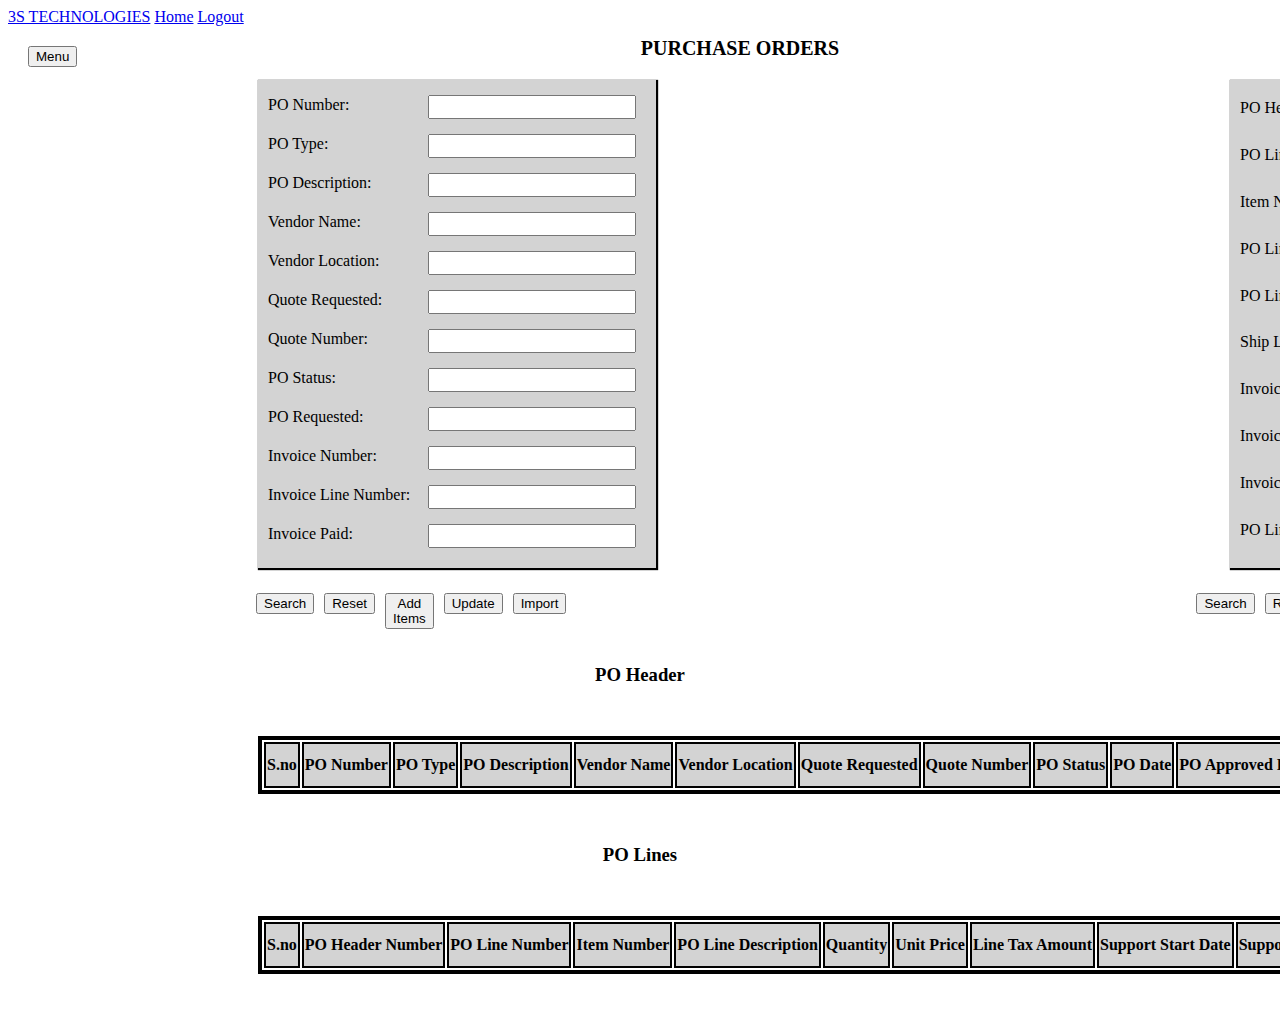
<file: templates/purchase_orders.html>
<!DOCTYPE html>
<html lang="en">

<head>
    <meta charset="UTF-8">
    <meta name="viewport" content="width=device-width, initial-scale=1.0">
    <title>Document</title>
    <link rel="stylesheet" href="/static/style.css">
    <link href="https://cdn.jsdelivr.net/npm/bootstrap@5.3.2/dist/css/bootstrap.min.css" rel="stylesheet"
        integrity="sha384-T3c6CoIi6uLrA9TneNEoa7RxnatzjcDSCmG1MXxSR1GAsXEV/Dwwykc2MPK8M2HN" crossorigin="anonymous">
    <link rel="stylesheet" href="/static/style.css">
    <style>
        .search {
            display: flex;
            /* justify-content: center; */
            justify-content: space-between;
            margin-bottom: 20px;
            margin-left: 250px;
            max-height: 650px;
            /* background-color: aqua; */
            /* box-shadow: 0 5px #888888; */
            width: 1400px;
        }

        .pad-15 {
            padding-top: 48px;
        }

        .grid1 {
            display: grid;
            margin-right: 30px;
            box-shadow: 1px 1px 1px 1px black;
            background-color: lightgray;
            padding: 10px;
        }

        .search input {
            width: 300px;
            font-size: 1rem;
            margin-top: 5px;
        }

        .container1 {
            /* margin-top: 10px; */
            margin: 50px;
            margin-left: 250px;
            width: 1400px;
            border: 2px solid black;
            /* justify-content: space-between; */
        }

        table,
        td {
            border: 1px solid black;
            /* border-collapse: collapse; */
            width: 1200px;
            text-align: center;
        }

        td {
            height: 40px;
            text-align: center;
            white-space: nowrap;
        }

        table {
            width: 1400px;
            border: 2px solid black;
        }

        th {
            border: 2px solid black;
            border-collapse: collapse;
            background-color: lightgray;
            width: 1200px;
            /* width: max-content; */
            height: 40px;
            text-align: center;
            /* width:100% */
            white-space: nowrap;
            /* color: white; */
        }

        .matter {
            overflow-x: scroll;
            overflow-y: scroll;
            width: 1400px;
            /* margin-left: 200px; */
            height: auto;
        }

        .button-container {
            display: flex;
            /* justify-content: center; */
            /* Adjust as needed */
            /* align-items: center; */
            margin-left: 243px;

            /* Adjust as needed */
        }

        .button-container div {
            margin: 5px;
        }
        #btn{
            margin-left: 620px;
        }

        .label-input-pair {
            display: flex;
            align-items: center;
            margin-bottom: 10px;
            margin-right: 10px;
        }

        .label-input-pair label {
            width: 150px;
            /* Adjust the width as needed */
            margin-right: 10px;
            text-align: left;
        }

        .label-input-pair input {
            width: 200px;
            /* Adjust the width as needed */
        }

        .add {
            position: relative;
            overflow-y: auto;
            border: 2px solid black;
            /* box-shadow: 5px 10px #888880; */
            border-radius: 10px;
            width: 600px;
            min-width: 600px;
            display: none;
            overflow-x: visible;
            height: 220px;
            padding: 20px;
            margin-left: 250px;
            text-align: center;
            justify-items: center;
            /* display: grid; */
        }

        .add1 {
            position: relative;
            overflow-y: auto;
            border: 2px solid black;
            /* box-shadow: 5px 10px #888880; */
            border-radius: 10px;
            width: 600px;
            min-width: 600px;
            display: none;
            overflow-x: visible;
            height: 220px;
            padding: 20px;
            margin-left: 200px;
            text-align: center;
            justify-items: center;
            /* display: grid; */
        }

        .btn {
            align-items: center;
        }
    </style>
</head>

<body>
    <div class="sidebar" id="sidebar">
        <ul>
            <li><a href="/main">Home</a></li>
            <li><a href="/item_details">Item Details</a></li>
            <li><a href="/inventory">Inventory</a></li>
            <li><a href="/purchase_orders">Purchase Orders</a></li>
            <li><a href="/lookup_details">Lookup Details</a></li>
        </ul>
    </div>
    <nav class="navbar bg-dark border-bottom border-body" data-bs-theme="dark">
        <div class="container-fluid mb-3 pt-3">
            <a class="navbar-brand" href="/main">3S TECHNOLOGIES</a>
            <a class="navbar-brand" href="/main">Home</a>
            <a class="navbar-brand"  href="/logout">Logout</a>
        </div>
    </nav>
    <button class="toggle-btn" onclick="toggleSidebar()">Menu</button>
    <h3 style="margin-top: 30px; text-align: center;margin-top: -10PX;margin-left: 200PX;font-size: 20PX;">PURCHASE ORDERS</h3>
    <div class="filters-purchase_order" id="filters">
        <div class="box1">
            <div class="search">
                <div class="grid1">
                    <div class="label-input-pair">
                        <label for="search_po_number">PO Number:</label>
                        <input type="text" name="search" id="search_po_number">
                    </div>
                    <div class="label-input-pair">
                        <label for="search_po_type">PO Type:</label>
                        <input type="text" name="search" id="search_po_type">
                    </div>
                    <div class="label-input-pair">
                        <label for="search_po_description">PO Description:</label>
                        <input type="text" name="search" id="search_po_description">
                    </div>
                    <div class="label-input-pair">
                        <label for="search_vendor_name">Vendor Name:</label>
                        <input type="text" name="search" id="search_vendor_name">
                    </div>
                    <div class="label-input-pair">
                        <label for="search_vendor_location">Vendor Location:</label>
                        <input type="text" name="search" id="search_vendor_location">
                    </div>
                    <div class="label-input-pair">
                        <label for="search_quote_requested">Quote Requested:</label>
                        <input type="text" name="search" id="search_quote_requested">
                    </div>
                    <div class="label-input-pair">
                        <label for="search_quote_number">Quote Number:</label>
                        <input type="text" name="search" id="search_quote_number">
                    </div>
                    <div class="label-input-pair">
                        <label for="search_po_status">PO Status:</label>
                        <input type="text" name="search" id="search_po_status">
                    </div>
                    <div class="label-input-pair">
                        <label for="search_po_requested">PO Requested:</label>
                        <input type="text" name="search" id="search_po_requested">
                    </div>
                    <div class="label-input-pair">
                        <label for="search_invoice_number">Invoice Number:</label>
                        <input type="text" name="search" id="search_invoice_number">
                    </div>
                    <div class="label-input-pair">
                        <label for="search_invoice_line_number">Invoice Line Number:</label>
                        <input type="text" name="search" id="search_invoice_line_number">
                    </div>
                    <div class="label-input-pair">
                        <label for="search_invoice_paid">Invoice Paid:</label>
                        <input type="text" name="search" id="search_invoice_paid">
                    </div>
                </div>
                <div class="grid1">
                    <div class="label-input-pair">
                        <label for="search_po_header_number">PO Header Number:</label>
                        <input type="text" name="search" id="search_po_header_number">
                    </div>
                    <div class="label-input-pair">
                        <label for="search_po_line_number">PO Line Number:</label>
                        <input type="text" name="search" id="search_po_line_number">
                    </div>
                    <div class="label-input-pair">
                        <label for="search_item_number">Item Number:</label>
                        <input type="text" name="search" id="search_item_number">
                    </div>
                    <div class="label-input-pair">
                        <label for="search_po_line_description">PO Line Description:</label>
                        <input type="text" name="search" id="search_po_line_description">
                    </div>
                    <div class="label-input-pair">
                        <label for="search_po_line_status">PO Line Status:</label>
                        <input type="text" name="search" id="search_po_line_status">
                    </div>
                    <div class="label-input-pair">
                        <label for="search_ship_location">Ship Location:</label>
                        <input type="text" name="search" id="search_ship_location">
                    </div>
                    <div class="label-input-pair">
                        <label for="search_invoice_number1">Invoice Number:</label>
                        <input type="text" name="search" id="search_invoice_number1">
                    </div>
                    <div class="label-input-pair">
                        <label for="search_invoice_line_number1">Invoice Line Number:</label>
                        <input type="text" name="search" id="search_invoice_line_number1">
                    </div>
                    <div class="label-input-pair">
                        <label for="search_invoice_paid1">Invoice Paid:</label>
                        <input type="text" name="search" id="search_invoice_paid1">
                    </div>
                    <div class="label-input-pair">
                        <label for="search_po_line_comments">PO Line Comments:</label>
                        <input type="text" name="search" id="search_po_line_comments">
                    </div>
                    
                </div>
            </div>
            <div style="display: flex;">
                <div class="button-container">
                    <div>
                        <button onclick="fetchHeaderData(),toggleSearchBar()" class="button">Search</button>
                    </div>
                    <div>
                        <button onclick="resetFilters()" class="reset">Reset</button>
                    </div>
                    <form action="/execute4" method="post">
                    <button class="additem" style="margin: 5px;"> Add Items</button>
                </form>
                <form action="/update4" method="post">
                    <button  style="margin: 5px;">Update</button>
                </form>
                <form action="/upload4" method="post">
                    <button  style="margin: 5px;">Import</button>
                </form>
                    <!-- <div>
                        <button onclick="toggleAddBar()">Add Items</button>
                    </div> -->
                </div>

                <div class="button-container" id="btn">
                    <div>
                        <button onclick="fetchLinesData(),toggleSearchBar()" class="button">Search</button>
                    </div>
                    <div>
                        <button onclick="resetFilters_()" class="reset">Reset</button>
                    </div>
                    <form action="/execute5" method="post">
                    <button class="additem" style="margin: 5px;"> Add Items</button>
                </form>
                <form action="/update5" method="post">
                    <button  style="margin: 5px;">Update</button>
                </form>
                <form action="/upload5" method="post">
                    <button  style="margin: 5px;">Import</button>
                </form>
                    <!-- <div>
                        <button onclick="toggleAddBar1()">Add Items</button>
                    </div> -->
                </div>
            </div>
        </div>
    </div>
    <center>
        <h3 style="margin-top: 30px;">PO Header</h3>
    </center>
    <div class="container1">
        <div id="typeheaderContainer" class="matter">
            <table>
                <tr>
                    <th>S.no</th>
                    <th>PO Number</th>
                    <th>PO Type</th>
                    <th>PO Description</th>
                    <th>Vendor Name</th>
                    <th>Vendor Location</th>
                    <th>Quote Requested</th>
                    <th>Quote Number</th>
                    <th>PO Status</th>
                    <th>PO Date</th>
                    <th>PO Approved Date</th>
                    <th>PO Approved By</th>
                    <th>PO Requested</th>
                    <th>PO Requested By</th>
                    <th>Invoice Number</th>
                    <th>Invoice Line Number</th>
                    <th>Invoice Amount</th>
                    <th>Invoice Paid</th>
                    <th>Support Start Date</th>
                    <th>Support End Date</th>
                    <th>Creation Date</th>
                    <th>Created By</th>
                    <th>Last Update Date</th>
                    <th>Last Updated By</th>
                </tr>
            </table>
        </div>
    </div>
    <center>
        <h3 style="margin-top: 30px;">PO Lines</h3>
    </center>
    <div class="container1">
        <div id="typeLinesContainer" class="matter">
            <table>
                <tr>
                    <th>S.no</th>
                    <th>PO Header Number</th>
                    <th>PO Line Number</th>
                    <th>Item Number</th>
                    <th>PO Line Description</th>
                    <th>Quantity</th>
                    <th>Unit Price</th>
                    <th>Line Tax Amount</th>
                    <th>Support Start Date</th>
                    <th>Support End Date</th>
                    <th>Need By Date</th>
                    <th>PO Line Status</th>
                    <th>Ship Location</th>
                    <th>Invoice Number</th>
                    <th>Invoice Line Number</th>
                    <th>Invoice Date</th>
                    <th>Invoice Paid</th>
                    <th>Invoice Amount</th>
                    <th>PO Line Comments</th>
                    <th>Creation Date</th>
                    <th>Created By</th>
                    <th>Last Update Date</th>
                    <th>Last Updated By</th>
                </tr>
            </table>
        </div>
    </div>
    <script src="/static/index.js"></script>
    <script>
        function toggleSearchBar() {
            var searchBar = document.querySelector('.search');
            searchBar.style.display = (searchBar.style.display === 'none') ? 'flex' : 'none';
        }
        function fetchHeaderData(){
            // Collect filter values
            // var item_id = document.getElementById("search_item_id").value;
            var po_number = document.getElementById("search_po_number").value;
            var po_type = document.getElementById("search_po_type").value;
            var po_description = document.getElementById("search_po_description").value;
            var vendor_name = document.getElementById("search_vendor_name").value;
            var vendor_location = document.getElementById("search_vendor_location").value;
            var quote_requested = document.getElementById("search_quote_requested").value;
            var quote_number = document.getElementById("search_quote_number").value;
            var po_status = document.getElementById("search_po_status").value;
            var po_requested = document.getElementById("search_po_requested").value;
            var invoice_number = document.getElementById("search_invoice_number").value;
            var invoice_line_number = document.getElementById("search_invoice_line_number").value;
            var invoice_paid = document.getElementById("search_invoice_paid").value;

            // Use an AJAX request to fetch item data from the server
            var xhr = new XMLHttpRequest();
            xhr.onreadystatechange = function () {
                if (xhr.readyState == 4 && xhr.status == 200) {
                    // Update the content of the data container with the fetched item data
                    document.getElementById("typeheaderContainer").innerHTML = xhr.responseText;
                }
            };

            // Construct URL with filter parameters
            var url = `/get_header_data?po_number=${encodeURIComponent(po_number)}&po_type=${encodeURIComponent(po_type)}&po_description=${encodeURIComponent(po_description)}&vendor_name=${encodeURIComponent(vendor_name)}&vendor_location=${encodeURIComponent(vendor_location)}&quote_requested=${encodeURIComponent(quote_requested)}&quote_number=${encodeURIComponent(quote_number)}&po_status=${encodeURIComponent(po_status)}&po_requested=${encodeURIComponent(po_requested)}&invoice_number=${encodeURIComponent(invoice_number)}&invoice_line_number=${encodeURIComponent(invoice_line_number)}&invoice_paid=${encodeURIComponent(invoice_paid)}`;
            xhr.open("GET", url, true);
            xhr.send();
        }
        function fetchLinesData(){
            // Collect filter values
            // var item_id = document.getElementById("search_item_id").value;
            var po_header_number = document.getElementById("search_po_header_number").value;
            var po_line_number = document.getElementById("search_po_line_number").value;
            var item_number = document.getElementById("search_item_number").value;
            var po_line_description = document.getElementById("search_po_line_description").value;
            var po_line_status = document.getElementById("search_po_line_status").value;
            var ship_location = document.getElementById("search_ship_location").value;
            var invoice_number1 = document.getElementById("search_invoice_number1").value;
            var invoice_line_number1 = document.getElementById("search_invoice_line_number1").value;
            var invoice_paid1 = document.getElementById("search_invoice_paid1").value;
            var po_line_comments = document.getElementById("search_po_line_comments").value;

            // Use an AJAX request to fetch item data from the server
            var xhr = new XMLHttpRequest();
            xhr.onreadystatechange = function () {
                if (xhr.readyState == 4 && xhr.status == 200) {
                    // Update the content of the data container with the fetched item data
                    document.getElementById("typeLinesContainer").innerHTML = xhr.responseText;
                }
            };

            // Construct URL with filter parameters
            var url = `/get_lines_data?po_header_number=${encodeURIComponent(po_header_number)}&po_line_number=${encodeURIComponent(po_line_number)}&item_number=${encodeURIComponent(item_number)}&po_line_description=${encodeURIComponent(po_line_description)}&po_line_status=${encodeURIComponent(po_line_status)}&ship_location=${encodeURIComponent(ship_location)}&invoice_number1=${encodeURIComponent(invoice_number1)}&invoice_line_number1=${encodeURIComponent(invoice_line_number1)}&invoice_paid1=${encodeURIComponent(invoice_paid1)}&po_line_comments=${encodeURIComponent(po_line_comments)}`;
            xhr.open("GET", url, true);
            xhr.send();
        }
    </script>
</body>

</html>
</file>
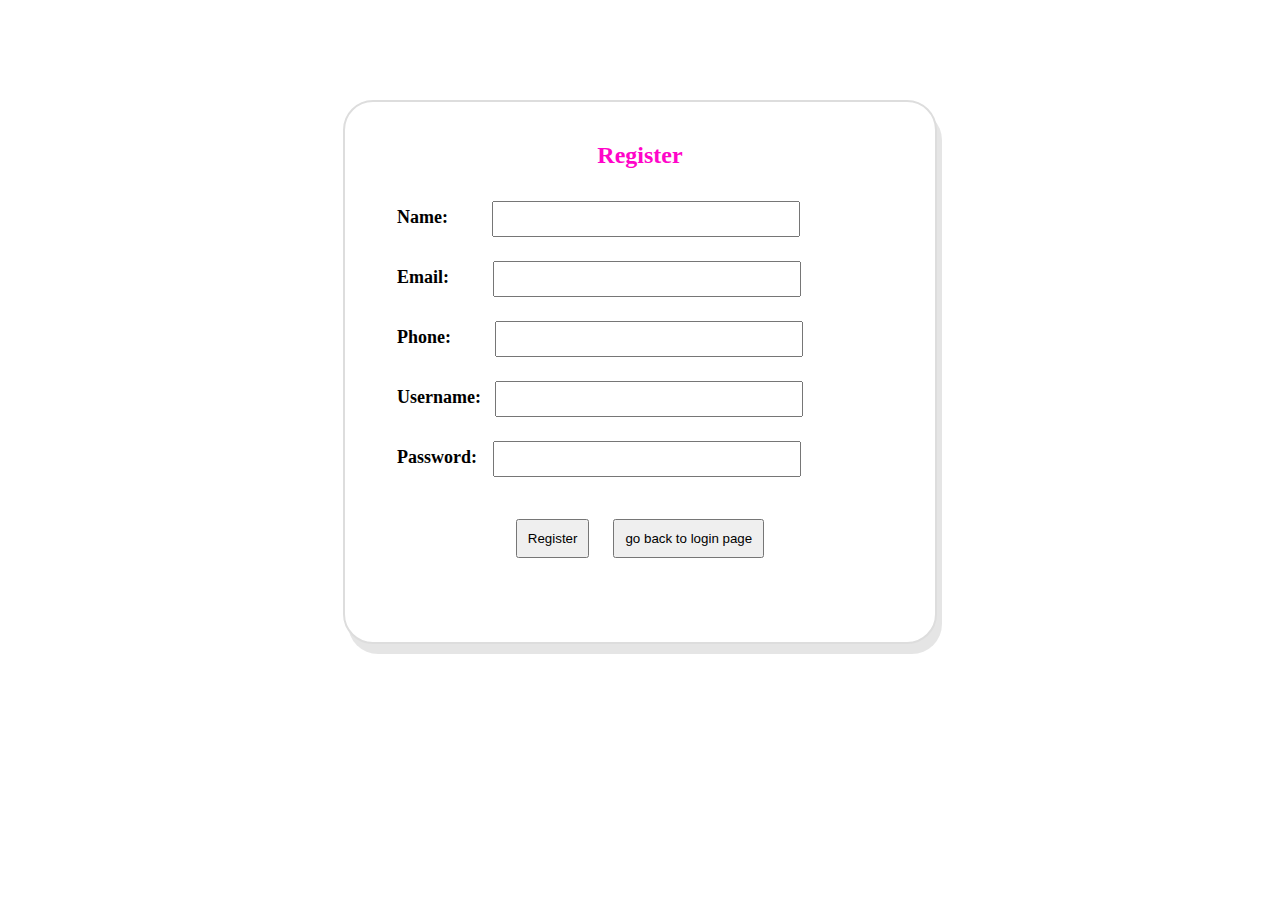
<file: templates/register.html>
<!DOCTYPE html>
<html lang="en">
<head>
    <meta charset="UTF-8">
    <meta name="viewport" content="width=device-width, initial-scale=1.0">
    <title>Document</title>
    <!-- <link href="https://cdn.jsdelivr.net/npm/bootstrap@5.3.2/dist/css/bootstrap.min.css" rel="stylesheet"
    integrity="sha384-T3c6CoIi6uLrA9TneNEoa7RxnatzjcDSCmG1MXxSR1GAsXEV/Dwwykc2MPK8M2HN" crossorigin="anonymous"> -->
    <style>
        .container1 {
            max-width: 550px;
            margin: 100px auto;
            /* Adjusted margin for vertical centering */
            background-color: #fff;
            border: 2px solid #ddd;
            padding: 20px;
            border-radius: 30px;
            box-shadow: 5px 10px rgba(0, 0, 0, 0.1);
            height: 500px;
        }

        #loginForm {
            display: flex;
            flex-direction: column;
        }

        .label1 {
            margin-bottom: 4px;
            font-size: large;
            padding: 20px;
            margin: 10px;
            width: 1000px;
        }

        .center {
            /* align-items: center; */
            /* justify-content: center; */
            text-align: center;
            color: rgb(255, 4, 201);
        }

        .button {
            /* width: fit-content; */
            padding: 10px;
            margin: 10px;
            /* display: grid; */
            /* text-align: center; */
            /* background-color: red; */
        }

        .button button {
            height: 40px;
            width: 70px;
            background-color: aliceblue;
            color: black;
            border-radius: 25px;

        }

        .button button:hover {
            background-color: black;
            color: aliceblue;
            cursor: pointer;

        }

        .username {
            height: 20px;
        }

        .amaan {
            margin: 2px;
            font-weight: bolder;
        }
        .input1{
            display: inline-block;
        }
        

    </style>
</head>
<body>
    <div class="container1">
        <form id="loginForm" action="/main" method="post">
            <h2 class="center">Register</h2>
            <div class="amaan">
                <label for="name" class="label1">Name:</label>
                <input type="text" id="name" class="input1" name="name" required
                    style="height: 30px; margin: 10px;width: 300px;">
            </div>
            <div class="amaan">
                <label for="email" class="label1">Email:</label>
                <input type="email" id="email" class="input" name="email" required
                    style="height: 30px; margin: 10px;width: 300px;">
            </div>
            <div class="amaan">
                <label for="phoneNumber" class="label1">Phone:</label>
                <input type="text" id="phonenumber" class="input1" name="phonenumber" required
                    style="height: 30px; margin: 10px;width: 300px;">
            </div>      
            <div class="amaan">
                <label for="username" class="label1">Username:</label>
                <input type="text" id="username" class="input1" name="username" required
                    style="height: 30px; margin: 10px;width: 300px; margin-left: -20px;">
            </div>
            <div class="amaan">
                <label for="password" class="label1">Password:</label>
                <input type="password" id="password" class="input1" name="password" required
                    style="height: 30px; margin: 10px;width: 300px; margin-left: -18px;">
            </div>
            <!-- <div class="amaan">
                <label for="re-password" class="label1">Re-Password:</label>
                <input type="password" id="re-password" class="input1" name="re-password" required
                    style="height: 30px; margin: 10px;width: 300px;">
            </div> -->
            <center>
                <div class="button">
                    <input type="button" value="Register" onclick="submitForm()" class="button" style="height: fit-content;">
                    <a href="/"><input type="button" value="go back to login page"class="button" style="height: fit-content;"></a>
                </div>
            </center>
        </form>

    </div>
    <script>
        function submitForm() {
            // Get data from the form
            var name = document.getElementById("name").value;
            var email = document.getElementById("email").value;
            var phonenumber = document.getElementById("phonenumber").value;
            var username = document.getElementById("username").value;
            var password = document.getElementById("password").value;

            // AJAX request to send data to the server for insertion
            var xhr = new XMLHttpRequest();
            xhr.onreadystatechange = function () {
                if (xhr.readyState == 4 && xhr.status == 200) {
                    // Optionally, you can handle the response from the server
                    console.log(xhr.responseText);
                    alert("Form submitted successfully!");
                    // Clear the form fields after successful insertion
                    document.getElementById("name").value = '';
                    document.getElementById("email").value = '';
                    document.getElementById("phonenumber").value = '';
                    document.getElementById("username").value = '';
                    document.getElementById("password").value = '';
                }
            };
            xhr.open("POST", "/insert_data", true);
            xhr.setRequestHeader("Content-Type", "application/json;charset=UTF-8");

            // Send data as JSON
            var data = {
                "name": name,
                "email": email,
                "phonenumber": phonenumber,
                "username": username,
                "password": password,
            };
            xhr.send(JSON.stringify(data));
        }
    </script>
</body>
</html>
</file>
<file: static/style.css>
.sidebar {
    height: 100%;
    width: 250px;
    position: fixed;
    top: 0;
    left: -250px; /* Initially hidden */
    background-color: #111;
    padding-top: 200px;
    transition: left 0.3s ease;
}

.sidebar h2 {
    color: white;
    text-align: center;
    padding-top: 50px;
}

.sidebar ul {
    list-style-type: none;
    padding: 0;
}

.sidebar ul li {
    padding: 10px;
    /* text-align: center; */
    justify-content: center;
}

.sidebar ul li a {
    color: white;
    text-decoration: none;
}

.sidebar ul li a:hover {
    background-color: #555;
}

.content {
    margin-left: 0;
    padding: 20px;
    transition: margin-left 0.3s ease;
    
}

.hidden {
    display: none;
}

.toggle-btn {
    position: relative;
    top: 20px;
    left: 20px;
    z-index: 999;
}

.center{
    text-align: center;
    font-weight: bolder;
}
button:hover{
    background-color: black;
    color: wheat;
}
 input:focus{
    border: 3px solid cyan;
}
/* input:hover{
    border: 3px solid cyan;
}  */
</file>
